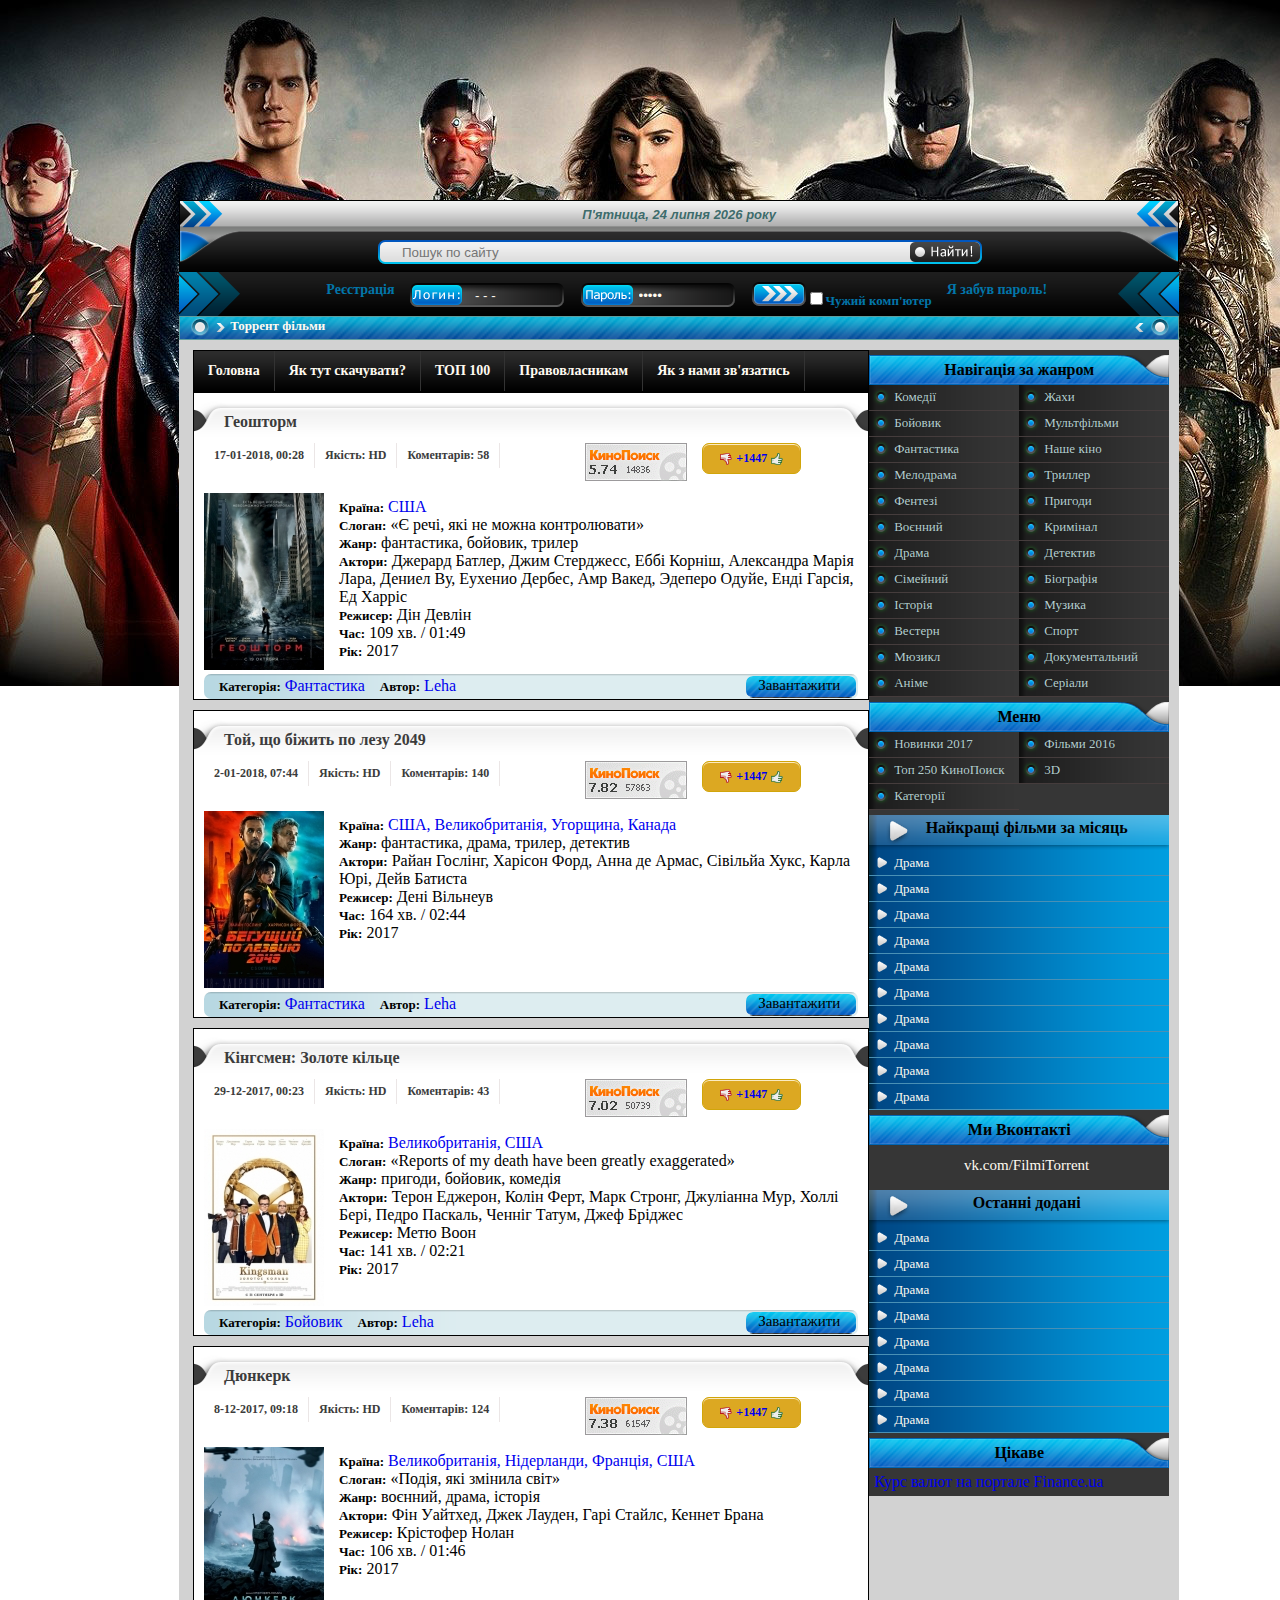
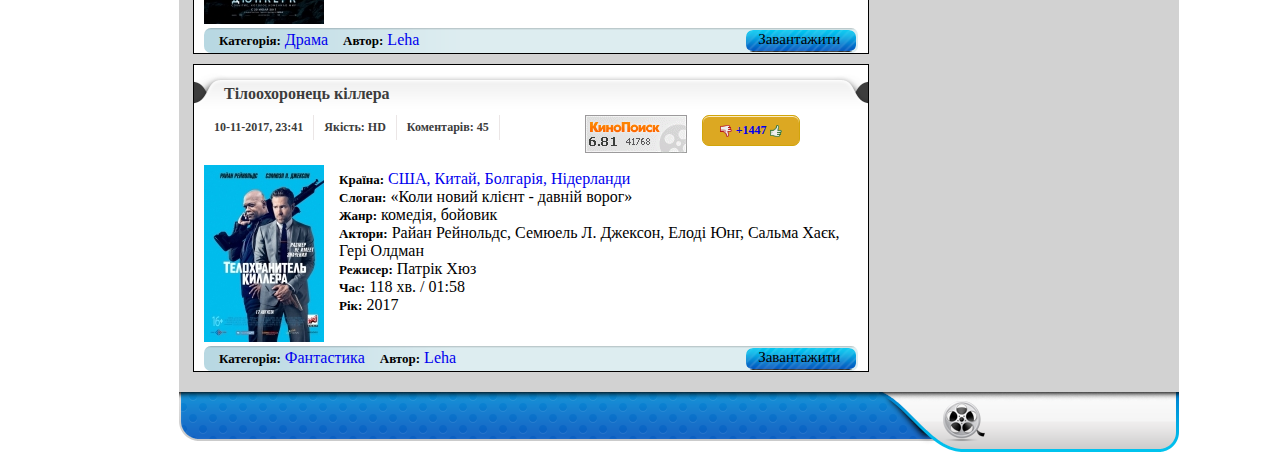
<file: index.html>
<!DOCTYPE html>
<html lang="en">

<head>
    <meta charset="UTF-8">
    <title>FilmiTorrent</title>
    <link rel="shortcut icon" href="img/favicon_torrent.ico" type="image/x-icon">
    <link rel="stylesheet" href="css/style_main.css">
	<script src="js/jquery-3.3.1.js"></script>
    <script src="js/my.js"></script>
</head>

<body>
    <div class="wrapper">
        <div class="content">
            <div class="header">
                <div class="day">
                    <script type="text/javascript" src="js/day.js">
                    </script>
                </div>
                <div class="search">
                    
                    <div id="webSearch"><input  type="text" placeholder="    Пошук по сайту"></div>
                    <div id="imgBtn"></div>
                    
                </div>
            </div>
            <div class="login">
                <div class="loginMenu">
                    <div class="loginLink"> <a href="index_login.html">Реєстрація</a></div>
                    <div class="formField loginBg">
                        <input class="field" id="login" type="text" value="  - - -" placeholder="  login"> </div>
                    <div class="formField passBg">
                        <input class="field" id="pass" type="password" value="  ---" placeholder="  password"> </div>
                    <div class="enter_wrap">
                        <input class="enter" id="enter" type="submit" value=""> </div>            
                    <div class="checkBox">
                        <label>
                            <input type="checkbox">Чужий комп'ютер</label>
                    </div>
                    <div class="loginLink"><a href="index_login.html">Я забув пароль!</a></div>
                </div>
            </div>
            <div class="speedBar">
                <div><a href="index_main.html">Торрент фільми</a></div>
            </div>
            <div class="container">
                <div class="right">
                    <div class="navGenreTopic">
                        <div class="nameTopic">Навігація за жанром</div>
                        <div class="div_li_wrap">
                            <div class="div_li">
                                <div><a href="http://filmitorrent.org/tags/%EA%EE%EC%E5%E4%E8%FF/">Комедії</a></div>
                                <div><a href="http://filmitorrent.org/tags/%EA%EE%EC%E5%E4%E8%FF/">Бойовик</a></div>
                                <div><a href="http://filmitorrent.org/tags/%EA%EE%EC%E5%E4%E8%FF/">Фантастика</a></div>
                                <div><a href="http://filmitorrent.org/tags/%EA%EE%EC%E5%E4%E8%FF/">Мелодрама</a></div>
                                <div><a href="http://filmitorrent.org/tags/%EA%EE%EC%E5%E4%E8%FF/">Фентезі</a></div>
                                <div><a href="http://filmitorrent.org/tags/%EA%EE%EC%E5%E4%E8%FF/">Воєнний</a></div>
                                <div><a href="http://filmitorrent.org/tags/%EA%EE%EC%E5%E4%E8%FF/">Драма</a></div>
                                <div><a href="http://filmitorrent.org/tags/%EA%EE%EC%E5%E4%E8%FF/">Сімейний</a></div>
                                <div><a href="http://filmitorrent.org/tags/%EA%EE%EC%E5%E4%E8%FF/">Історія</a></div>
                                <div><a href="http://filmitorrent.org/tags/%EA%EE%EC%E5%E4%E8%FF/">Вестерн</a></div>
                                <div><a href="http://filmitorrent.org/tags/%EA%EE%EC%E5%E4%E8%FF/">Мюзикл</a></div>
                                <div><a href="http://filmitorrent.org/tags/%EA%EE%EC%E5%E4%E8%FF/">Аніме</a></div>
                            </div>
                            <div class="div_li">
                                <div><a href="http://filmitorrent.org/tags/%EA%EE%EC%E5%E4%E8%FF/">Жахи</a></div>
                                <div><a href="http://filmitorrent.org/tags/%EA%EE%EC%E5%E4%E8%FF/">Мультфільми</a></div>
                                <div><a href="http://filmitorrent.org/tags/%EA%EE%EC%E5%E4%E8%FF/">Наше кіно</a></div>
                                <div><a href="http://filmitorrent.org/tags/%EA%EE%EC%E5%E4%E8%FF/">Триллер</a></div>
                                <div><a href="http://filmitorrent.org/tags/%EA%EE%EC%E5%E4%E8%FF/">Пригоди</a></div>
                                <div><a href="http://filmitorrent.org/tags/%EA%EE%EC%E5%E4%E8%FF/">Кримінал</a></div>
                                <div><a href="http://filmitorrent.org/tags/%EA%EE%EC%E5%E4%E8%FF/">Детектив</a></div>
                                <div><a href="http://filmitorrent.org/tags/%EA%EE%EC%E5%E4%E8%FF/">Біографія</a></div>
                                <div><a href="http://filmitorrent.org/tags/%EA%EE%EC%E5%E4%E8%FF/">Музика</a></div>
                                <div><a href="http://filmitorrent.org/tags/%EA%EE%EC%E5%E4%E8%FF/">Спорт</a></div>
                                <div><a href="http://filmitorrent.org/tags/%EA%EE%EC%E5%E4%E8%FF/">Документальний</a></div>
                                <div><a href="http://filmitorrent.org/tags/%EA%EE%EC%E5%E4%E8%FF/">Серіали</a></div>
                            </div>
                        </div>
                    </div>
                    <div class="clear"></div>
                    <div class="menuTopic">
                        <div class="nameTopic">Меню</div>
                        <div class="div_li_wrap">
                            <div class="div_li">
                                <div><a href="http://filmitorrent.org/tags/2017/">Новинки 2017</a></div>
                                <div><a href="http://filmitorrent.org/tags/2017/">Топ 250 КиноПоиск</a></div>
                                <div><a href="http://filmitorrent.org/tags/2017/">Категорії</a></div>
                            </div>
                            <div class="div_li">
                                <div><a href="http://filmitorrent.org/tags/2017/">Фільми 2016</a></div>
                                <div><a href="http://filmitorrent.org/tags/2017/">3D</a></div>
                            </div>
                        </div>
                    </div>
                    <div class="BestAndNew">
                        <div class="BestAndNewTopics"><div>Найкращі фільми за місяць</div></div>
                        
                            <div class="bestAndNew_li">
                                <div><a href="http://filmitorrent.org/tags/%EA%EE%EC%E5%E4%E8%FF/">Драма</a></div>
                                <div><a href="http://filmitorrent.org/tags/%EA%EE%EC%E5%E4%E8%FF/">Драма</a></div>
                                <div><a href="http://filmitorrent.org/tags/%EA%EE%EC%E5%E4%E8%FF/">Драма</a></div>
                                <div><a href="http://filmitorrent.org/tags/%EA%EE%EC%E5%E4%E8%FF/">Драма</a></div>
                                <div><a href="http://filmitorrent.org/tags/%EA%EE%EC%E5%E4%E8%FF/">Драма</a></div>
                                            
                                <div><a href="http://filmitorrent.org/tags/%EA%EE%EC%E5%E4%E8%FF/">Драма</a></div>
                                <div><a href="http://filmitorrent.org/tags/%EA%EE%EC%E5%E4%E8%FF/">Драма</a></div>
                                <div><a href="http://filmitorrent.org/tags/%EA%EE%EC%E5%E4%E8%FF/">Драма</a></div>
                                <div><a href="http://filmitorrent.org/tags/%EA%EE%EC%E5%E4%E8%FF/">Драма</a></div>
                                <div><a href="http://filmitorrent.org/tags/%EA%EE%EC%E5%E4%E8%FF/">Драма</a></div>
                            </div>
                    
                    </div>
                    <div class="clear"></div>
                    <div class="Vk_wrap">
                        <div class="nameTopic">Ми Вконтакті</div>
                        <div class="Vk_link"><a href="vk.com">vk.com/FilmiTorrent</a></div>
                    </div>
                    <div class="clear"></div>
                    <div class="BestAndNew">
                        <div class="BestAndNewTopics"><div>Останні додані</div></div>
                        <div class="bestAndNew_li">
                                <div><a href="http://filmitorrent.org/tags/%EA%EE%EC%E5%E4%E8%FF/">Драма</a></div>
                                <div><a href="http://filmitorrent.org/tags/%EA%EE%EC%E5%E4%E8%FF/">Драма</a></div>
                                <div><a href="http://filmitorrent.org/tags/%EA%EE%EC%E5%E4%E8%FF/">Драма</a></div>
                                <div><a href="http://filmitorrent.org/tags/%EA%EE%EC%E5%E4%E8%FF/">Драма</a></div>
                            
                                <div><a href="http://filmitorrent.org/tags/%EA%EE%EC%E5%E4%E8%FF/">Драма</a></div>
                                <div><a href="http://filmitorrent.org/tags/%EA%EE%EC%E5%E4%E8%FF/">Драма</a></div>
                                <div><a href="http://filmitorrent.org/tags/%EA%EE%EC%E5%E4%E8%FF/">Драма</a></div>
                                <div><a href="http://filmitorrent.org/tags/%EA%EE%EC%E5%E4%E8%FF/">Драма</a></div>
                          </div>
                    </div>
<!--                    <div class="">-->
                        <div class="nameTopic">Цікаве</div>
                        <div class='news'><!-- Finance.ua Currency Banks Informer --> 
<div class="fcia_content"><a href="https://finance.ua/ru/currency" target="_top" title="Finance.ua" class="fcia">Курс валют на портале Finance.ua</a><script>var fcia_region="ua",fcia_lang="ua", fcia_height="400", fcia_width="290"</script><script type="text/javascript" charset="utf-8" src="https://finance.ua/script/informer-currency-code.js"></script></div>
<!-- Finance.ua Currency Banks Informer --></div>
<!--                    </div>-->
                    <div class="clear"></div>
                </div>
                <div class="middle">
                    <div class="navi">
                        <div class="navi_middle">
                            <div> <a href="http://filmitorrent.org/" target="_blank">Головна</a> </div>
                            <div> <a href="http://filmitorrent.org/">Як тут скачувати?</a> </div>
                            <div> <a href="http://filmitorrent.org/">ТОП 100</a> </div>
                            <div> <a href="http://filmitorrent.org/">Правовласникам</a> </div>
                            <div> <a href="http://filmitorrent.org/">Як з нами зв'язатись</a> </div>
                        </div>
                    </div>
                    <div class="main_content">
                        <div class="post">
                            <div class="post_title"><a href="http://filmitorrent.org/fantastika/2978-geoshtorm-2017.html">Геошторм</a></div>
                            <div class="data">
                                <div class="info">17-01-2018, 00:28</div>
                                <div class="info">Якість: HD</div>
                                <div class="info">Коментарів: 58</div>
                                <div class="rating">
                                <img src="img/rating.gif" hspace="5" title="Рейтинг фильма на КиноПоиске" alt="Рейтинг КП"></div>
                                <div class="like_cnt">
                                    <div class="like_n" id="like_n"><a href="#"  title="Фильм не нравится" onclick="orating(2978,0);return false;"></a></div>
                                    <div class="like_res"><a  id="like_res" href="#"  onclick="ostats(2978,1,true);return false;">+1447</a></div>
                                    <div class="like_p" id="like_p"><a href="#"  title="Фильм понравился" onclick="orating(2978,1);return false;"></a></div>
                                </div>
                            </div>
                            <div class="post_story">
                                <div class="post_img"><img src="pictures/geostorm.jpg" width="120px" height="177px" alt=""></div>
                                <div class="post_desc">
                                    <div><span class="bold">Країна:</span><a href="http://filmitorrent.org/tags/%D1%D8%C0/"> США</a></div>
                                    <div><span class="bold">Слоган:</span><span class="description"> «Є речі, які не можна контролювати»</span></div>
                                    <div><span class="bold">Жанр:</span> <span class="description"> фантастика, бойовик, трилер</span></div>
                                    <div><span class="bold">Актори:</span><span class="description">   Джерард Батлер, Джим Стерджесс, Еббі Корніш, Александра Марія Лара, Дениел Ву, Еухенио Дербес, Амр Вакед, Эдеперо Одуйе, Енді Гарсія, Ед Харріс</span></div>
                                    <div><span class="bold">Режисер:</span> <span class="description"> Дін Девлін</span></div>
                                    <div><span class="bold">Час:</span><span class="description"> 109 хв. / 01:49</span></div>
                                    <div><span class="bold">Рік:</span><span class="description"> 2017</span></div>
                                </div>
                            </div>
                            <div class="post_data">
                                <div><span class="bold">Категорія:</span><a href="http://filmitorrent.org/tags/%D1%D8%C0/"> Фантастика</a></div>
                                <div><span class="bold">Автор:</span><a href="http://filmitorrent.org/tags/%D1%D8%C0/"> Leha</a></div>
                                <div class="download">
                                <a href="http://filmitorrent.org/triller/2979-suburbikon-2017.html">Завантажити</a>
                                </div>
                            </div>
                        </div>
                        <div class="post">
                            <div class="post_title"><a href="http://filmitorrent.org/fantastika/2978-geoshtorm-2017.html">Той, що біжить по лезу 2049</a></div>
                            <div class="data">
                                <div class="info">2-01-2018, 07:44</div>
                                <div class="info">Якість: HD</div>
                                <div class="info">Коментарів: 140</div>
                                <div class="rating">
                                <img src="img/bladeRuner.gif" hspace="5" title="Рейтинг фильма на КиноПоиске" alt="Рейтинг КП"></div>
                                <div class="like_cnt">
                                    <div class="like_n" id="like_n"><a href="#"  title="Фильм не нравится" onclick="orating(2978,0);return false;"></a></div>
                                    <div class="like_res"><a  id="like_res" href="#"  onclick="ostats(2978,1,true);return false;">+1447</a></div>
                                    <div class="like_p" id="like_p"><a href="#"  title="Фильм понравился" onclick="orating(2978,1);return false;"></a></div>
                                </div>
                            </div>
                            <div class="post_story">
                                <div class="post_img"><img src="pictures/blade_runner.jpg" width="120px" height="177px" alt=""></div>
                                <div class="post_desc">
                                    <div><span class="bold">Країна:</span><a href="http://filmitorrent.org/tags/%D1%D8%C0/"> США, Великобританія, Угорщина, Канада</a></div>
                                    <div><span class="bold">Жанр:</span> <span class="description"> фантастика, драма, трилер, детектив</span></div>
                                    <div><span class="bold">Актори:</span><span class="description">   Райан Гослінг, Харісон Форд, Анна де Армас, Сівільйа Хукс, Карла Юрі, Дейв Батиста</span></div>
                                    <div><span class="bold">Режисер:</span> <span class="description"> Дені Вільнеув</span></div>
                                    <div><span class="bold">Час:</span><span class="description"> 164 хв. / 02:44</span></div>
                                    <div><span class="bold">Рік:</span><span class="description"> 2017</span></div>
                                </div>
                            </div>
                            <div class="post_data">
                                <div><span class="bold">Категорія:</span><a href="http://filmitorrent.org/tags/%D1%D8%C0/"> Фантастика</a></div>
                                <div><span class="bold">Автор:</span><a href="http://filmitorrent.org/tags/%D1%D8%C0/"> Leha</a></div>
                                <div class="download">
                                <a href="http://filmitorrent.org/triller/2979-suburbikon-2017.html">Завантажити</a>
                                </div>
                            </div>
                        </div>
                        <div class="post">
                            <div class="post_title"><a href="http://filmitorrent.org/fantastika/2978-geoshtorm-2017.html">Кінгсмен: Золоте кільце</a></div>
                            <div class="data">
                                <div class="info">29-12-2017, 00:23</div>
                                <div class="info">Якість: HD</div>
                                <div class="info">Коментарів: 43</div>
                                <div class="rating">
                                <img src="img/kingsman.gif" hspace="5" title="Рейтинг фильма на КиноПоиске" alt="Рейтинг КП"></div>
                                <div class="like_cnt">
                                    <div class="like_n" id="like_n"><a href="#"  title="Фильм не нравится" onclick="orating(2978,0);return false;"></a></div>
                                    <div class="like_res"><a  id="like_res" href="#"  onclick="ostats(2978,1,true);return false;">+1447</a></div>
                                    <div class="like_p" id="like_p"><a href="#"  title="Фильм понравился" onclick="orating(2978,1);return false;"></a></div>
                                </div>
                            </div>
                            <div class="post_story">
                                <div class="post_img"><img src="pictures/kingsman2.jpg" width="120px" height="177px" alt=""></div>
                                <div class="post_desc">
                                    <div><span class="bold">Країна:</span><a href="http://filmitorrent.org/tags/%D1%D8%C0/"> Великобританія, США</a></div>
                                    <div><span class="bold">Слоган:</span><span class="description"> «Reports of my death have been greatly exaggerated»</span></div>
                                    <div><span class="bold">Жанр:</span> <span class="description"> пригоди, бойовик, комедія</span></div>
                                    <div><span class="bold">Актори:</span><span class="description">   Терон Еджерон, Колін Ферт, Марк Стронг, Джуліанна Мур, Холлі Бері, Педро Паскаль, Ченніг Татум, Джеф Бріджес</span></div>
                                    <div><span class="bold">Режисер:</span> <span class="description"> Метю Воон</span></div>
                                    <div><span class="bold">Час:</span><span class="description"> 141 хв. / 02:21</span></div>
                                    <div><span class="bold">Рік:</span><span class="description"> 2017</span></div>
                                </div>
                            </div>
                            <div class="post_data">
                                <div><span class="bold">Категорія:</span><a href="http://filmitorrent.org/tags/%D1%D8%C0/"> Бойовик</a></div>
                                <div><span class="bold">Автор:</span><a href="http://filmitorrent.org/tags/%D1%D8%C0/"> Leha</a></div>
                                <div class="download">
                                <a href="http://filmitorrent.org/triller/2979-suburbikon-2017.html">Завантажити</a>
                                </div>
                            </div>
                        </div>
                        <div class="post">
                            <div class="post_title"><a href="http://filmitorrent.org/fantastika/2978-geoshtorm-2017.html">Дюнкерк</a></div>
                            <div class="data">
                                <div class="info">8-12-2017, 09:18</div>
                                <div class="info">Якість: HD</div>
                                <div class="info">Коментарів: 124</div>
                                <div class="rating">
                                <img src="img/dunkerk.gif" hspace="5" title="Рейтинг фильма на КиноПоиске" alt="Рейтинг КП"></div>
                                <div class="like_cnt">
                                    <div class="like_n" id="like_n"><a href="#"  title="Фильм не нравится" onclick="orating(2978,0);return false;"></a></div>
                                    <div class="like_res"><a  id="like_res" href="#"  onclick="ostats(2978,1,true);return false;">+1447</a></div>
                                    <div class="like_p" id="like_p"><a href="#"  title="Фильм понравился" onclick="orating(2978,1);return false;"></a></div>
                                </div>
                            </div>
                            <div class="post_story">
                                <div class="post_img"><img src="pictures/dunkerk.jpg" width="120px" height="177px" alt=""></div>
                                <div class="post_desc">
                                    <div><span class="bold">Країна:</span><a href="http://filmitorrent.org/tags/%D1%D8%C0/"> Великобританія, Нідерланди, Франція, США</a></div>
                                    <div><span class="bold">Слоган:</span><span class="description"> «Подія, які змінила світ»</span></div>
                                    <div><span class="bold">Жанр:</span> <span class="description"> воєнний, драма, історія</span></div>
                                    <div><span class="bold">Актори:</span><span class="description">   Фін Уайтхед, Джек Лауден, Гарі Стайлс, Кеннет Брана</span></div>
                                    <div><span class="bold">Режисер:</span> <span class="description"> Крістофер Нолан</span></div>
                                    <div><span class="bold">Час:</span><span class="description"> 106 хв. / 01:46</span></div>
                                    <div><span class="bold">Рік:</span><span class="description"> 2017</span></div>
                                </div>
                            </div>
                            <div class="post_data">
                                <div><span class="bold">Категорія:</span><a href="http://filmitorrent.org/tags/%D1%D8%C0/"> Драма</a></div>
                                <div><span class="bold">Автор:</span><a href="http://filmitorrent.org/tags/%D1%D8%C0/"> Leha</a></div>
                                <div class="download">
                                <a href="http://filmitorrent.org/triller/2979-suburbikon-2017.html">Завантажити</a>
                                </div>
                            </div>
                        </div>
                        <div class="post">
                            <div class="post_title"><a href="http://filmitorrent.org/fantastika/2978-geoshtorm-2017.html">Тілоохоронець кіллера</a></div>
                            <div class="data">
                                <div class="info">10-11-2017, 23:41</div>
                                <div class="info">Якість: HD</div>
                                <div class="info">Коментарів: 45</div>
                                <div class="rating">
                                <img src="img/rat_killerSecurity.gif" hspace="5" title="Рейтинг фильма на КиноПоиске" alt="Рейтинг КП"></div>
                                <div class="like_cnt">
                                    <div class="like_n" id="like_n"><a href="#"  title="Фильм не нравится" onclick="orating(2978,0);return false;"></a></div>
                                    <div class="like_res"><a  id="like_res" href="#"  onclick="ostats(2978,1,true);return false;">+1447</a></div>
                                    <div class="like_p" id="like_p"><a href="#"  title="Фильм понравился" onclick="orating(2978,1);return false;"></a></div>
                                </div>
                            </div>
                            <div class="post_story">
                                <div class="post_img"><img src="pictures/killer_security.jpg" width="120px" height="177px" alt=""></div>
                                <div class="post_desc">
                                    <div><span class="bold">Країна:</span><a href="http://filmitorrent.org/tags/%D1%D8%C0/"> США, Китай, Болгарія, Нідерланди</a></div>
                                    <div><span class="bold">Слоган:</span><span class="description"> «Коли новий клієнт - давній ворог»</span></div>
                                    <div><span class="bold">Жанр:</span> <span class="description"> комедія, бойовик</span></div>
                                    <div><span class="bold">Актори:</span><span class="description">   Райан Рейнольдс, Семюель Л. Джексон, Елоді Юнг, Сальма Хаєк, Гері Олдман </span></div>
                                    <div><span class="bold">Режисер:</span> <span class="description"> Патрік Хюз</span></div>
                                    <div><span class="bold">Час:</span><span class="description"> 118 хв. / 01:58</span></div>
                                    <div><span class="bold">Рік:</span><span class="description"> 2017</span></div>
                                </div>
                            </div>
                            <div class="post_data">
                                <div><span class="bold">Категорія:</span><a href="http://filmitorrent.org/tags/%D1%D8%C0/"> Фантастика</a></div>
                                <div><span class="bold">Автор:</span><a href="http://filmitorrent.org/tags/%D1%D8%C0/"> Leha</a></div>
                                <div class="download">
                                <a href="http://filmitorrent.org/triller/2979-suburbikon-2017.html">Завантажити</a>
                                </div>
                            </div>
                        </div>
                        
                    </div>
                </div>
            </div>
            <div class="footer">
                <div></div>
                <div></div>
            </div>
        </div>
    </div>
    
    <script type="text/javascript" src="js/like_cnt.js">
                    </script>
    
</body>

</html>
</file>
<file: css/style_main.css>
body {
    margin: 0;
    padding: 0;
    background: url(../img/body_bg.jpg)  no-repeat top center fixed;
}


/*----------Обгортка контенту----------*/

.wrapper {
    position: absolute;
    top: 200px;
    left: 14%;
    /*    margin-left: -500px;*/
    /*    height: 2000px;*/
    min-width: 500px;
    width: 1000px;
    max-width: 1300px;
/*    background-color: brown;*/
}

.content {
    margin: 0 auto;
    padding: 0;
}

.header {
    height: 70px;
    background-color: blue;
    margin: 0;
    background: url(../img/bg_head.png);
    border: 1px solid black;
    /*    border: 1px solid blue;*/
}

.login {
    background: url(../img/login.png);
    margin: 0;
    /*    border: 1px solid blue;*/
}

.speedBar {
    height: 22px;
    margin: 0;
    border: 1px solid cadetblue;
    background-color: cadetblue;
    background: url(../img/speedbar.png) no-repeat ;
    /*    border: 1px solid blue;*/
}

.container {
    display: flex;
    flex-direction: row-reverse;
    background-color: #D2D2D2;
    padding: 10px;
/*    border: 1px solid antiquewhite;*/
}

.clear {
    clear: both;
}

.footer {
width: 1000px;
    height: 60px;
    background: url(../img/footer.png) no-repeat;
    margin-bottom: 10px;
    padding-bottom: 10px;
}


/*-----Кінець опису обгорткти контенту---*/


/*---------Опис блоків контенту--------*/


/*--опис блоку class="header"--*/

.day {
/*    outline: 1px solid black;*/
    height: 25px;
    text-align: center;
    color: rgba(57, 105, 105, 0.97);
    padding: 6px 0 0 0 ;
    font: italic bold 13px "Arial", Tahoma sans-serif;
}

.search {
    display: flex;
    height: 40px;
    width: 620px;
    margin: 0 190px;
    align-content: center;
    background: url(../img/search.png) no-repeat;
}
#webSearch {
/*    margin: 14px 225px;*/
    line-height: 18px;
    width: 524px;
    padding: 11px 0 0 15px;
}
#webSearch input{
    line-height: 18px;
    width: 524px;
    border: none;
    background-color: transparent;
}
#imgBtn {
    height: 22px;
    width: 72px;
    margin: 9px 0 0 0 ;
    background: url(../img/searchbt.png) 0 0 no-repeat;
}
#imgBtn:hover {
        background: url(../img/searchbt.png) 0 -22px no-repeat;
/*    background: url(../img/hover.png);*/
}

/*------опис блоку class="loginMenu"-----*/

.loginMenu {
    height: 44px;
    display: flex;
    justify-content: center;
    align-items: center;
    color: #0276aa;
    font: bold 13px Palatino Linotype;
}

.loginMenu div {
    margin-left: 15px;
    height: 25px;
    /*    outline: 3px solid rgb(54, 232, 12);*/
}

.formField {
    margin-top: 3px;
    padding-left: 50px;
    
}
.passBg{
    background: url(../img/passwordbt.png) no-repeat;
}
.loginBg{
    background: url(../img/loginbt.png) no-repeat;
}
.formField .field {
    margin: 4px 0 0 0;
    padding-left: 8px;
    width: 96px;
    background-color: transparent;
    border: none;
    color: floralwhite;
}
.formField .field:focus{
    border: none;
/*    box-shadow: 0 0 0 black;*/
}

.enter {
    width: 54px;
    height: 24px;
    border: none;
    cursor: pointer;
    background: url(../img/enter.png) top no-repeat;
    }
.enter:hover{
    background: url(../img/enter.png) 0 -24px no-repeat;
}
.loginMenu .checkBox{
  padding-top: 15px;
    margin-left: 0px;
}
.loginMenu a{
    color: #0276aa;
    font: bold 14px Palatino Linotype;
}
.loginMenu a:hover{
color: floralwhite;    
}
.checkBox label:hover{
color: floralwhite; 
}

/*------кінець опису блоку class="loginMenu"-----*/


/*------опис блоку class="speedBar"-----*/

.speedBar div {
    margin: 1px auto auto 50px;
    font: bold 13px Palatino Linotype;
}
.speedBar div a{
    color: floralwhite;
}
.speedBar div a:hover{
    color: black;
}
/*------кінець опису блоку class="speedBar"-----*/

a {
    text-decoration: none;
}


/*---Опис  блоку з class="right"----*/

.right {
/*    float: right;*/
    width: 300px;
    height: 100%;
    background-color: #363636;
}

.nameTopic{
    display: flex;
    align-items: center;
    justify-content: center;
    height: 30px;
    width: 300px;
    margin-top: 5px;
    background-image: url(../img/colorstrip.png);
    background-color: #363636;
    font: bold 16px Palatino Linotype;
}

.BestAndNew{
    width: 100%;
    background: url(../img/colorblock.png) top left repeat;
}
.BestAndNewTopics{
    display: flex;
    align-items: center;
    justify-content: center;
    height: 35px;
    margin-top: 5px;
    background-image: url(../img/whitestrip.png);
    font: bold 16px Palatino Linotype;
}
.BestAndNewTopics div{
    display: flex;
    height: 28px;
    margin-left: 15px;
}
.bestAndNew_li{
    display: flex;
    flex-direction: column;
}
.bestAndNew_li div{
    display: flex;
    background: url(../img/topli.png) 5px 5px no-repeat;
    border-bottom: 1px solid #4990b5;
}
.bestAndNew_li div a{
    display: flex;
    align-items: center;
    width: 100%;
    height: 25px;
    padding-left: 25px;
    font: 13px Tahoma;
    color: floralwhite;
}
.bestAndNew_li div:hover{
    background-color: #788ae2;
}

.Vk_link{
    display: flex;
    justify-content: center;
    align-items: center;
    padding: 5px 0;
    height: 30px;
}
.Vk_link a {
    padding-left: 15px;
    font: 15px Tahoma;
    color: floralwhite;
}
.Vk_link:hover{
    background-color: #0b0808;
}

.div_li_wrap {
    /*.first*/
    display: flex;
}
.div_li {
    /*.first*/
    display: flex;
    flex-direction: column;
    margin: 0;
    width: 150px;
}
.div_li div {
    display: flex;
    height: 25px;
    margin: 0;
    border-bottom: 1px ridge #453c3c;
    background: url(../img/menu.png) 0 0 no-repeat;
}
.div_li div a{
    display: flex;
    height: 23px;
    width: 140px;
    padding-left: 25px;
    align-items: center;
    color: rgba(184, 212, 212, 0.97);
    font: 13px Tahoma;
}
.div_li div:hover{
    background: url(../img/menu.png) 0 -25px no-repeat;
}
.news{
    margin: 5px;
}
/*Кінець опису блоку з class="right"*/


/*Опис блоку з class="middle"*/


/*----------початок Меню---------*/

.middle {
/*    float: left;*/
    width: 69%;
   }

.navi_middle {
/*    background-color: black;*/
    height: 40px;
    display: flex;
    background: url(../img/nav.png) 0 0 repeat-x;
    border: 1px solid black;
}

.navi_middle div {
    height: 40px;
    display: flex;
    align-items: center;
    justify-content: center;
    border-right: 1px solid #333333;
   }

.navi_middle div a{
    line-height: 40px;
    margin: 0 14px;
    text-align: center;
    color: floralwhite;
    text-decoration: none;
    font: bold 14px Palatino Linotype;
}

.navi_middle div:hover{
background-color: black;
cursor: pointer;
}
.navi_middle div:hover >a{
color: #0566a3;
cursor: pointer;
}

/*----------кінець Меню---------*/


/*--блок з class="main_content"--*/

.post {
    margin-bottom: 10px;
    border: 1px solid black;
    background-color: #FFFFFF;
}

.post_title {
    position: relative;
    height: 45px;
    background:url(../img/post-title.png) top no-repeat;
    
}
.post_title a{
    position: absolute;
    top: 20px;
    left: 30px;
    font: bold 16px Tahoma;
    color: #3C3C3C;
}

.data {
    display: flex;
    height: 25px;
    padding: 0 10px;
    margin: 5px 0;
}

.data .info {
    border-right: 1px groove #ebe6e6;
    padding: 5px 10px;
    font: bold 12px Tahoma;
    color: #3C3C3C;
}
.like_cnt{
    display: flex;
    align-items: center;
    justify-content: center;
    border: 1px solid #d1a50a;
    box-shadow: inset 0 1px #FBEBC2;
    background: #dca822;
    font: bold 12px Tahoma;
    padding: 0 15px;
    height: 29px;
    border-radius: 7px;
}
.like_cnt div {
    padding: 0;
    margin: 2px;
    }
.like_n {
    height: 12px;
    width: 12px;
    background: url(../img/oicons.png) -12px 0 no-repeat;
    cursor: pointer;
}
.like_p {
    height: 12px;
    width: 12px;
    background: url(../img/oicons.png) 0 0 no-repeat;
    cursor: pointer;
}
.data .rating{
    margin-left: 70px;
    padding: 0 10px 5px 10px;
    }


.post_story {
    display: flex;
    margin-left: 10px;
    margin-top: 15px;
}
.post_img{
    padding-top: 10px;
}
.post_story .post_desc{
       margin-left: 15px;
}
.bold {
    font: bold 13px Tahoma;
}
.post_desc  {
    display: inline-block;
    padding-top: 15px;
}
/*
.post_desc div{
    margin: 5px;
    padding: 5px;
}
*/

.post_data {
    position: relative;
    display: flex;
    background-color: aquamarine;
    background: url(../img/post-data.png) center no-repeat;
    border-radius: 7px;
    height: 25px;
    margin: 0 10px;
}
.post_data div {
    margin-left: 15px;
    padding-top: 3px;
}
.post_data .download:hover{
    background: url(../img/more.png) 0 -21px no-repeat;
}
div.download{
    position: absolute;
    top: 2px;
    right: 2px;
    width: 110px;
    height: 22px;
    background: url(../img/more.png) 0 0 no-repeat;
    border-radius: 7px;
    padding-top: 0px;
}
.download a{
    font: 15px Tahoma;
    color: black;
    padding: 0 12px;
    text-align: center;
}
.download a:hover{
    color: aliceblue;
}
</file>
